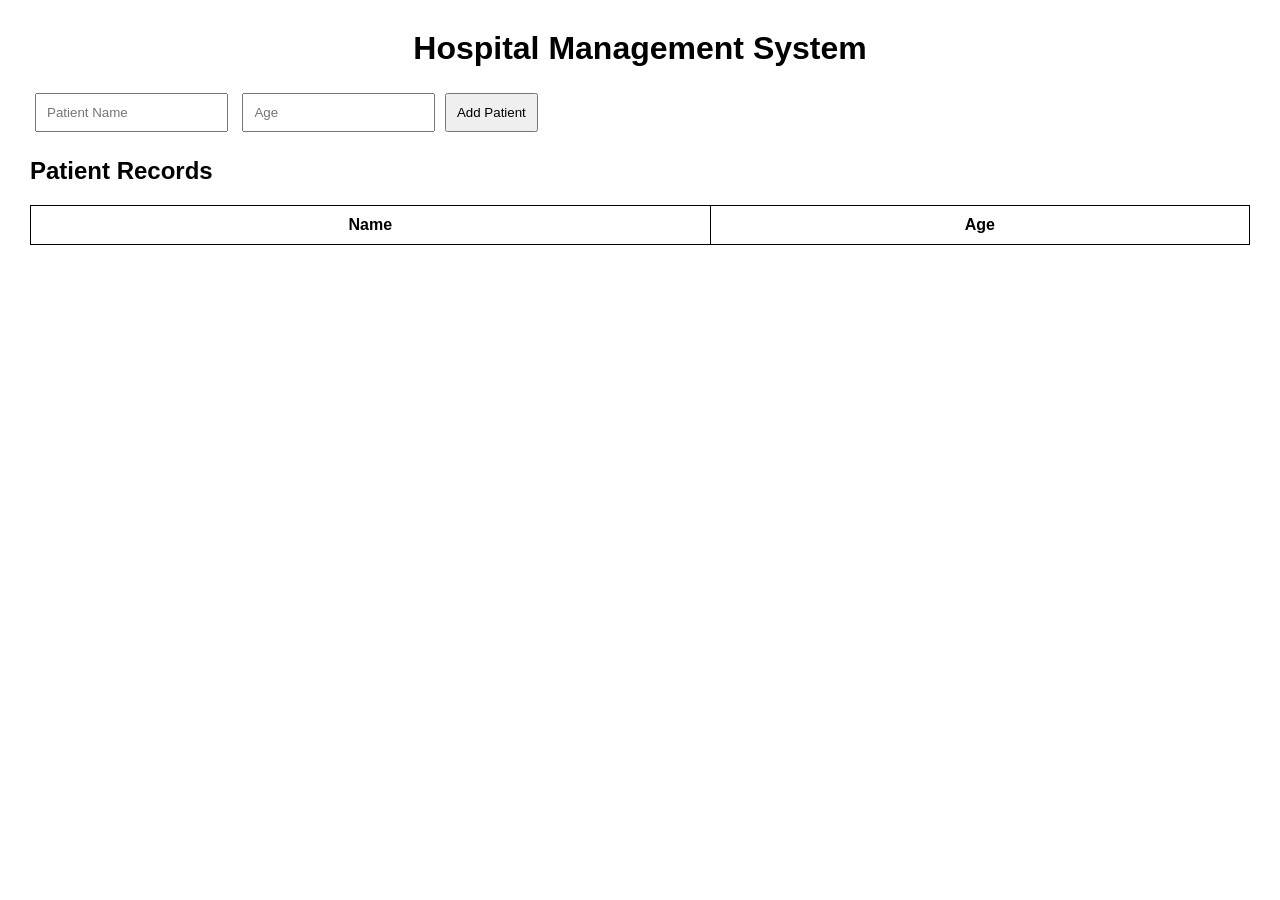
<file: index.html>
<!DOCTYPE html>
<html>
<head>
    <title>Hospital Management System</title>
    <link rel="stylesheet" href="style.css">
</head>
<body>

    <h1>Hospital Management System</h1>

    <div class="form">
        <input type="text" id="name" placeholder="Patient Name">
        <input type="number" id="age" placeholder="Age">
        <button onclick="addPatient()">Add Patient</button>
    </div>

    <h2>Patient Records</h2>

    <table>
        <thead>
            <tr>
                <th>Name</th>
                <th>Age</th>
            </tr>
        </thead>
        <tbody id="patientList">
        </tbody>
    </table>

    <script src="script.js"></script>

</body>
</html>
</file>
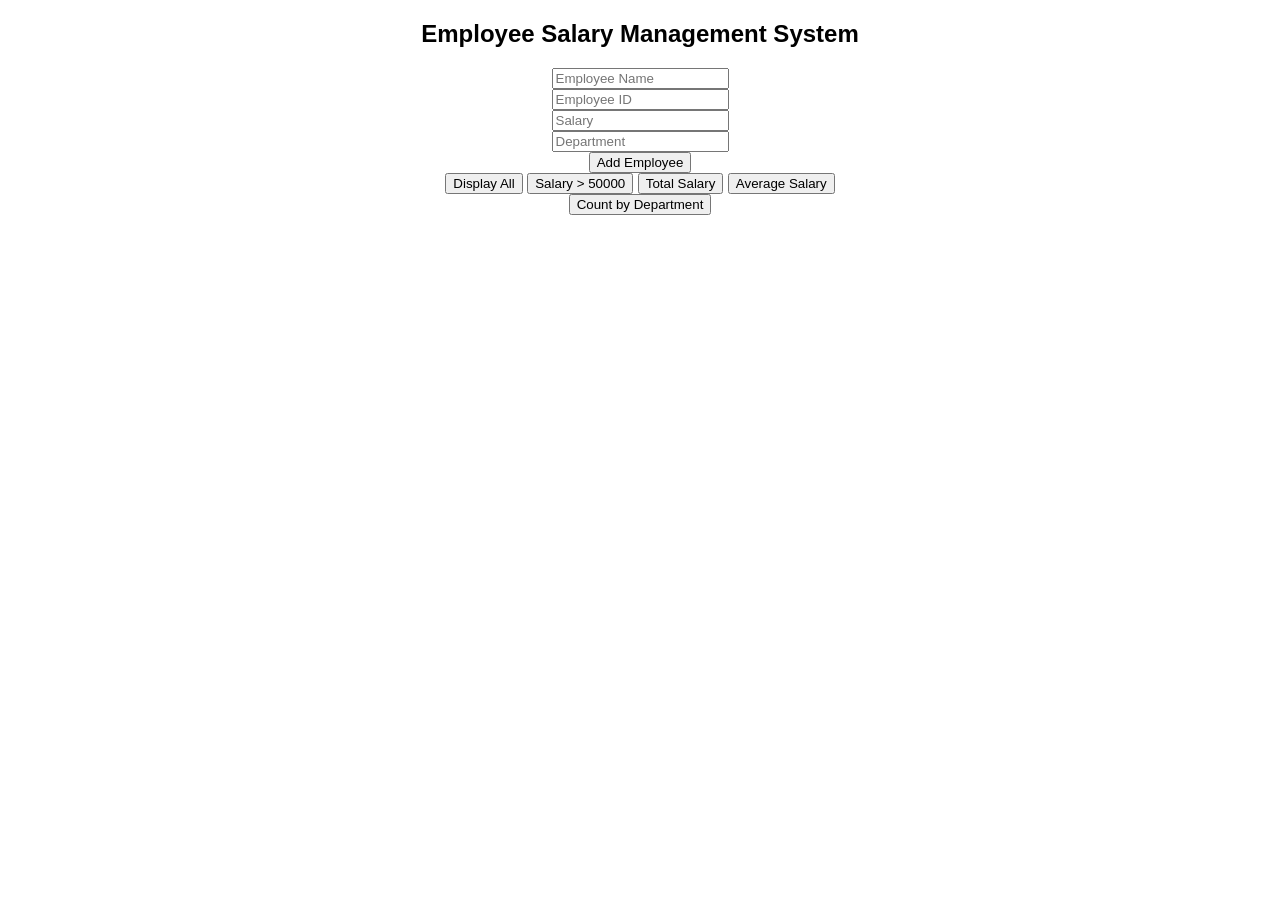
<file: Index.HTML>
<!DOCTYPE html>
<html>
<head>
<title>Employee Salary Management</title>
<link rel="stylesheet" href="style.CSS">
</head>
<body>
<div class="container">
<h2>Employee Salary Management System</h2>
<input type="text" id="name" placeholder="Employee Name"><br>
<input type="text" id="empId" placeholder="Employee ID"><br>
<input type="number" id="salary" placeholder="Salary"><br>
<input type="text" id="dept" placeholder="Department"><br>
<button onclick="addEmployee()">Add Employee</button><br>
<button onclick="displayEmployees()">Display All</button>
<button onclick="filterSalary()">Salary > 50000</button>
<button onclick="totalSalary()">Total Salary</button>
<button onclick="averageSalary()">Average Salary</button><br>
<button onclick="countDepartment()">Count by Department</button>
<div id="output"></div>
</div>
<script src="script.js"></script>
</body>
</html>
</file>
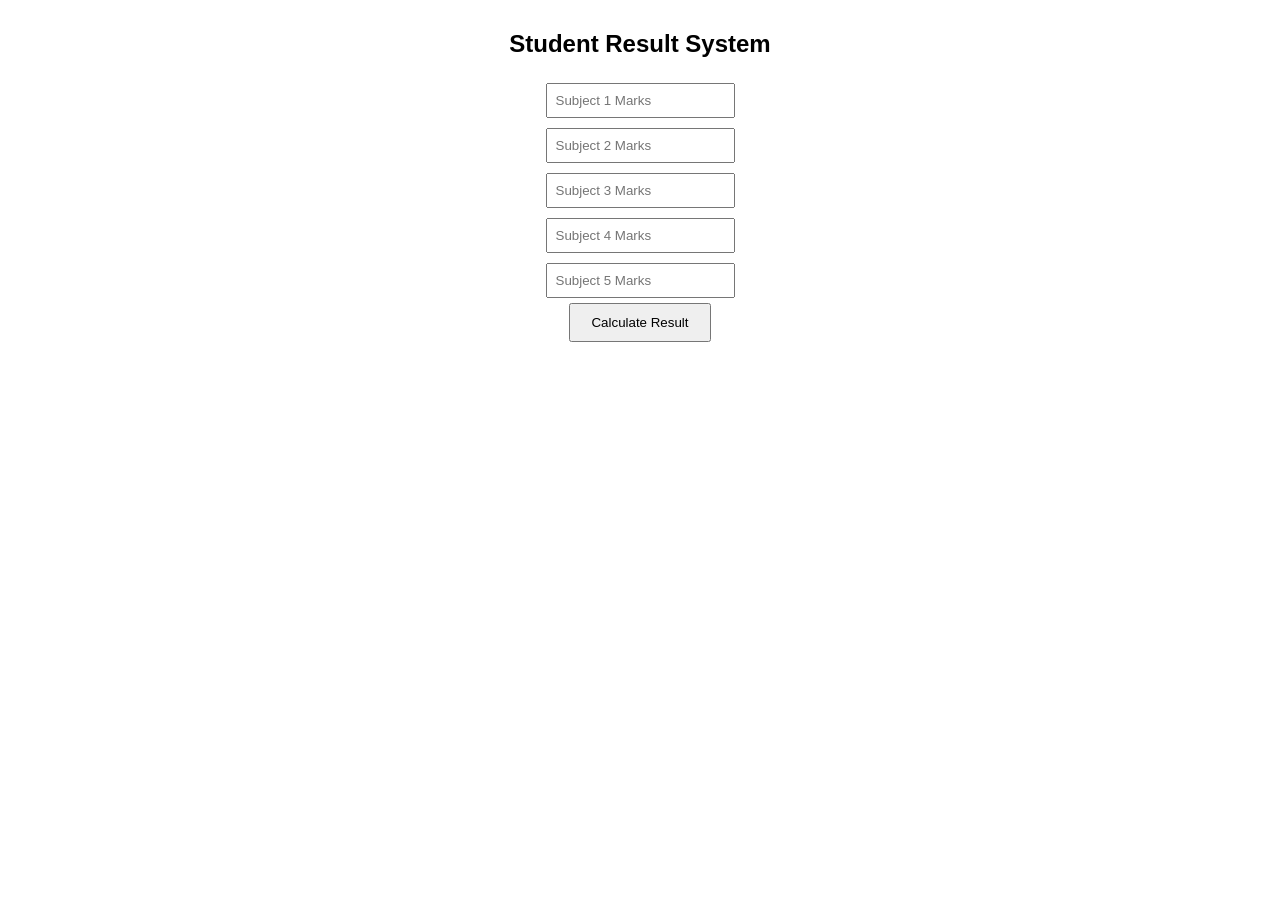
<file: index.HTML>
<!DOCTYPE html>
<html>
<head>
    <title>Student Result System</title>
    <style>
        body {
            font-family: Arial, sans-serif;
            text-align: center;
            margin-top: 30px;
        }
        input {
            margin: 5px;
            padding: 8px;
        }
        button {
            padding: 10px 20px;
        }
        #result {
            margin-top: 20px;
            font-size: 18px;
        }
    </style>
</head>
<body>

    <h2>Student Result System</h2>

    <input type="number" id="sub1" placeholder="Subject 1 Marks"><br>
    <input type="number" id="sub2" placeholder="Subject 2 Marks"><br>
    <input type="number" id="sub3" placeholder="Subject 3 Marks"><br>
    <input type="number" id="sub4" placeholder="Subject 4 Marks"><br>
    <input type="number" id="sub5" placeholder="Subject 5 Marks"><br>

    <button onclick="calculateResult()">Calculate Result</button>

    <div id="result"></div>

    <script>
        function calculateResult() {
            let s1 = Number(document.getElementById("sub1").value);
            let s2 = Number(document.getElementById("sub2").value);
            let s3 = Number(document.getElementById("sub3").value);
            let s4 = Number(document.getElementById("sub4").value);
            let s5 = Number(document.getElementById("sub5").value);

            let total = s1 + s2 + s3 + s4 + s5;
            let percentage = total / 5;

            let grade;

            if (percentage >= 75) {
                grade = "Distinction";
            } 
            else if (percentage >= 60) {
                grade = "First Class";
            } 
            else if (percentage >= 50) {
                grade = "Second Class";
            } 
            else {
                grade = "Fail";
            }

            document.getElementById("result").innerHTML =
                "Total Marks: " + total + "<br>" +
                "Percentage: " + percentage.toFixed(2) + "%<br>" +
                "Result: " + grade;
        }
    </script>

</body>
</html>
</file>
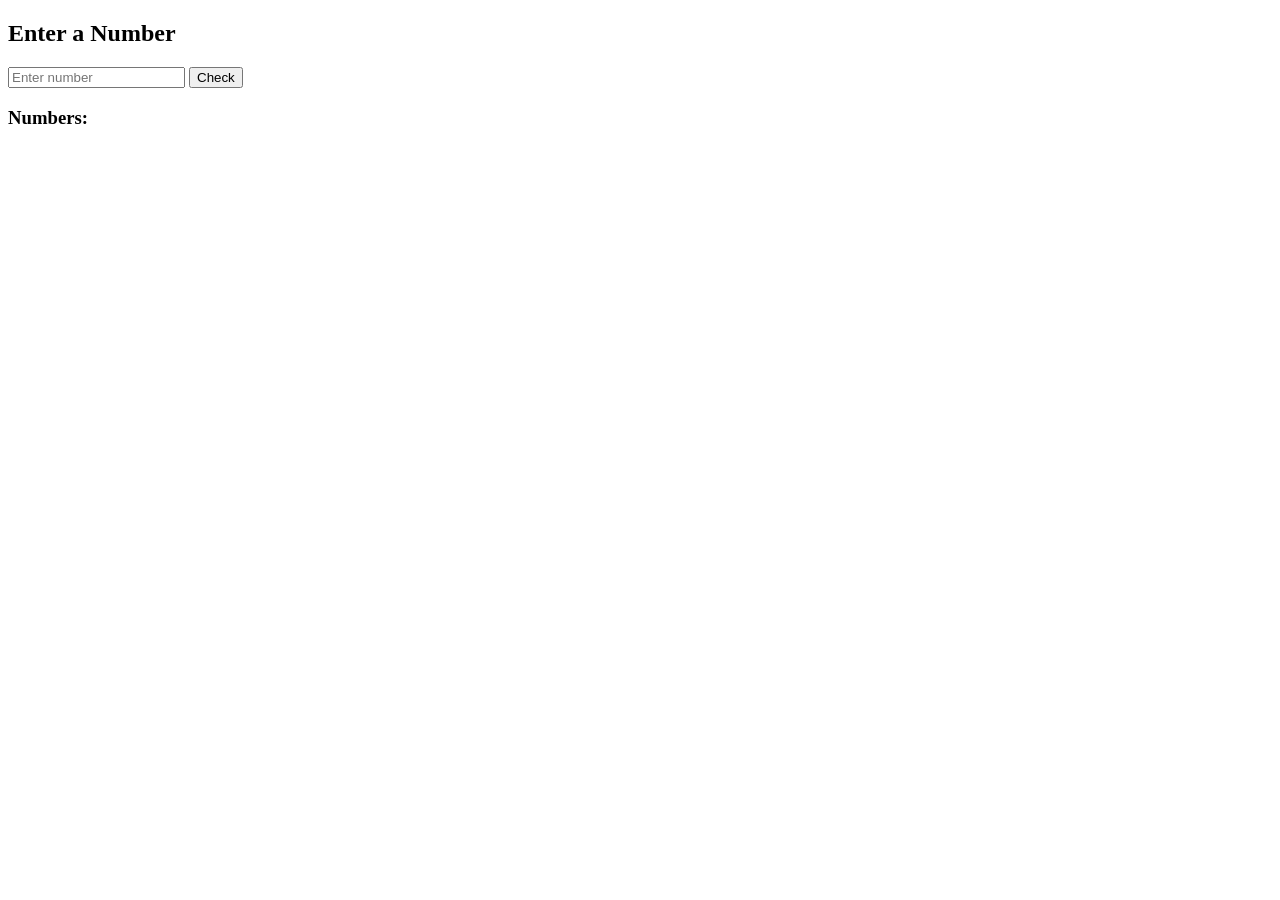
<file: Webpage code.html>
<!DOCTYPE html>
<html lang="en">
<head>
    <meta charset="UTF-8">
    <meta name="viewport" content="width=device-width, initial-scale=1.0">
    <title>Even Odd Checker</title>
</head>
<body>

    <h2>Enter a Number</h2>
    
    <input type="number" id="num" placeholder="Enter number">
    <button onclick="checkNumber()">Check</button>

    <h3 id="result"></h3>
    <h3>Numbers:</h3>
    <p id="numbers"></p>

    <script>
        function checkNumber() {
            let n = document.getElementById("num").value;

            // Convert string to number
            n = Number(n);

            let result = document.getElementById("result");
            let numbers = document.getElementById("numbers");

            // Check if input is empty
            if (isNaN(n) || n <= 0) {
                result.innerHTML = "Please enter a valid positive number";
                numbers.innerHTML = "";
                return;
            }

            // Even or Odd
            if (n % 2 === 0) {
                result.innerHTML = n + " is Even";
            } else {
                result.innerHTML = n + " is Odd";
            }

            // Print numbers from 1 to n
            let output = "";
            for (let i = 1; i <= n; i++) {
                output += i + " ";
            }

            numbers.innerHTML = output;
        }
    </script>

</body>
</html>
</file>
<file: style.css>
body{
    font-family: Arial;
    margin: 30px;
}

h1{
    text-align:center;
}

input{
    padding:10px;
    margin:5px;
}

button{
    padding:10px;
}

table{
    width:100%;
    border-collapse:collapse;
    margin-top:20px;
}

table,th,td{
    border:1px solid black;
}

th,td{
    padding:10px;
    text-align:center;
}
</file>
<file: style.CSS>
body {
    font-family: Arial, sans-serif;
    text-align: center;
    transition: background 0.5s;
}

h1 {
    color: #333;
}

p {
    font-size: 18px;
}
</file>
